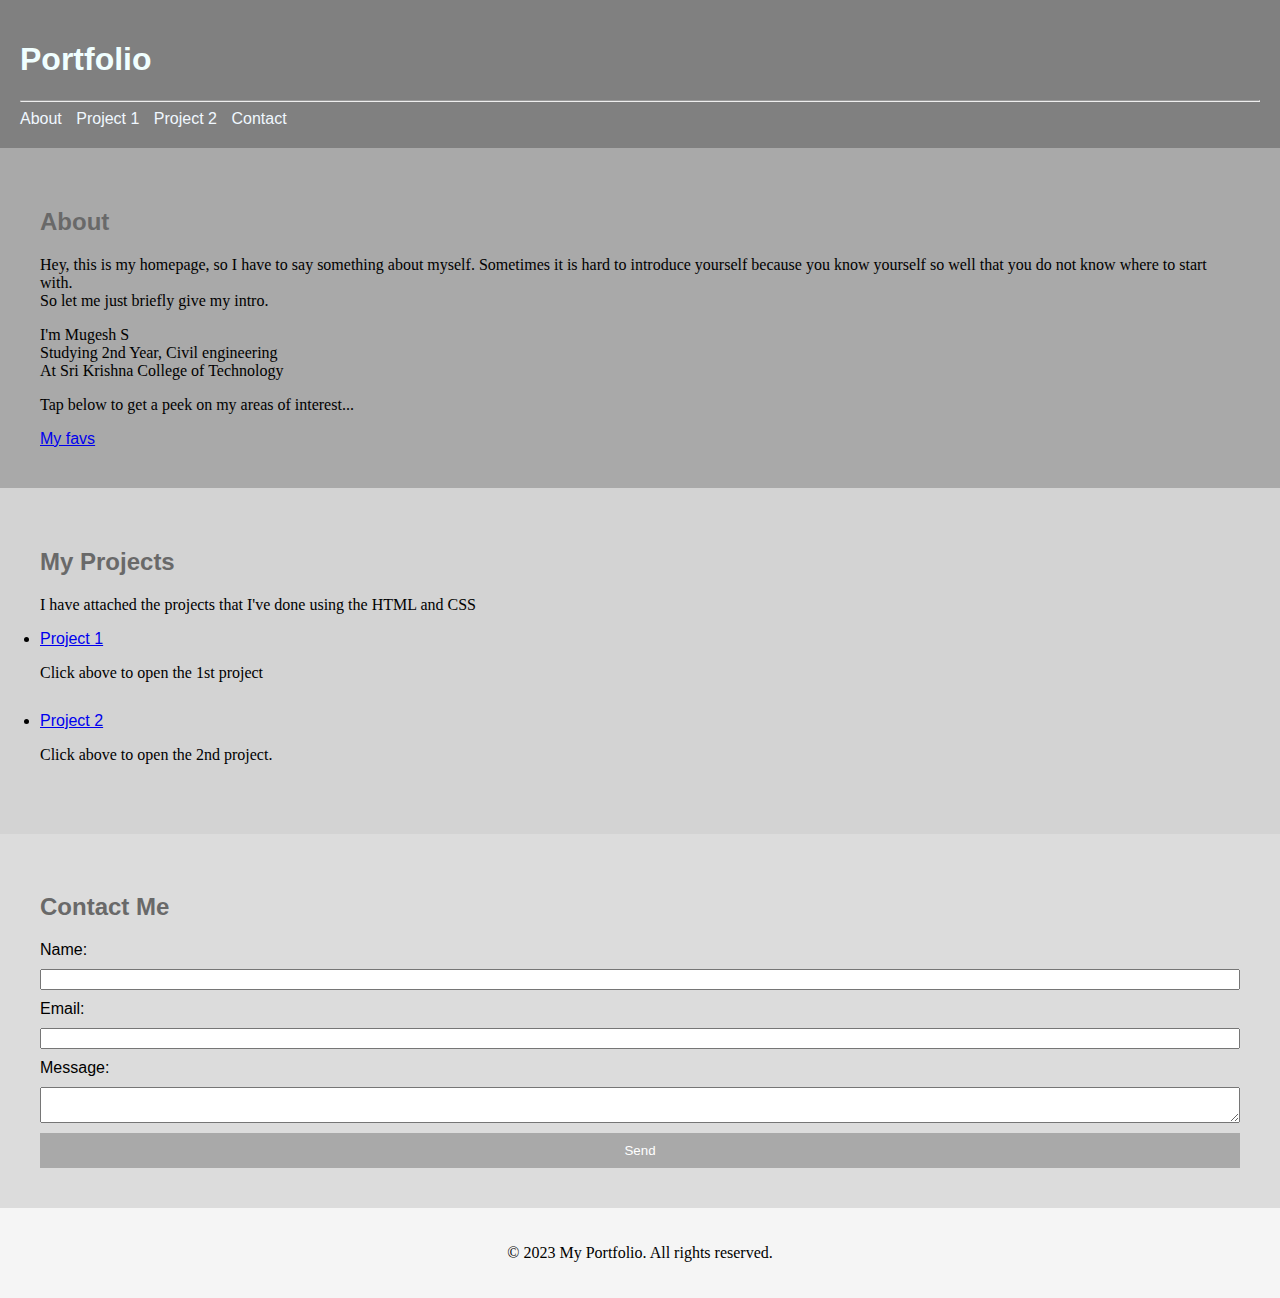
<file: index.html>
<!DOCTYPE html>
<!DOCTYPE html>
<html lang="en">
<head>
    <link rel="stylesheet" href="index.css">
    <meta charset="UTF-8">
    <meta http-equiv="X-UA-Compatible" content="IE=edge">
    <meta name="viewport" content="width=device-width, initial-scale=1.0">
    <title>Document</title>

  <title>My Portfolio</title>
  
</head>
<body>
  <header>
    <h1>Portfolio</h1>
    <hr>
    <nav>
      <ul>
        <li><a href="#about">About</a></li>
        <li><a href="./project2.html">Project 1</a></li>
        <li><a href="./bulb.html">Project 2</a> </li>
        <li><a href="#contact">Contact</a></li>
      </ul>
    </nav>
  </header>

  <section id="about">
    <h2>About </h2>
    <p>Hey, this is my homepage, so I have to say something about myself. Sometimes it is hard to introduce yourself because you know yourself so well that you do not know where to start with.<br> So let me just briefly give my intro.</p>
    <p>I'm Mugesh S<br>Studying 2nd Year, Civil engineering<br>At Sri Krishna College of Technology</p>
    <p>Tap below to get a peek on my areas of interest...</p>
    <a class="proj" href="./fav.html">My favs</a>
  </section>

  <section id="projects">
    <h2>My Projects</h2>
    <p>I have attached the projects that I've done using the HTML and CSS</p>
    <div class="portfolio-item">
      <li>
        <a class="proj" href="./bulb.html">Project 1</a>
      </li>
    
      <p>Click above to open the 1st project</p>
    </div>
    <div class="portfolio-item">
        <li>
            <a class="proj" href="./project2.html">Project 2</a>
          </li>
      <p>Click above to open the 2nd project.</p>
    </div>
  </section>

  <section id="contact">
    <h2>Contact Me</h2>
    <form>
      <label for="name">Name:</label>
      <input type="text" id="name" name="name">
      <label for="email">Email:</label>
      <input type="email" id="email" name="email">
      <label for="message">Message:</label>
      <textarea id="message" name="message" ></textarea>
      <button type="submit">Send</button>
    </form>
  </section>

  <footer>
    <p>&copy; 2023 My Portfolio. All rights reserved.</p>
  </footer>
</body>
</html>
</file>
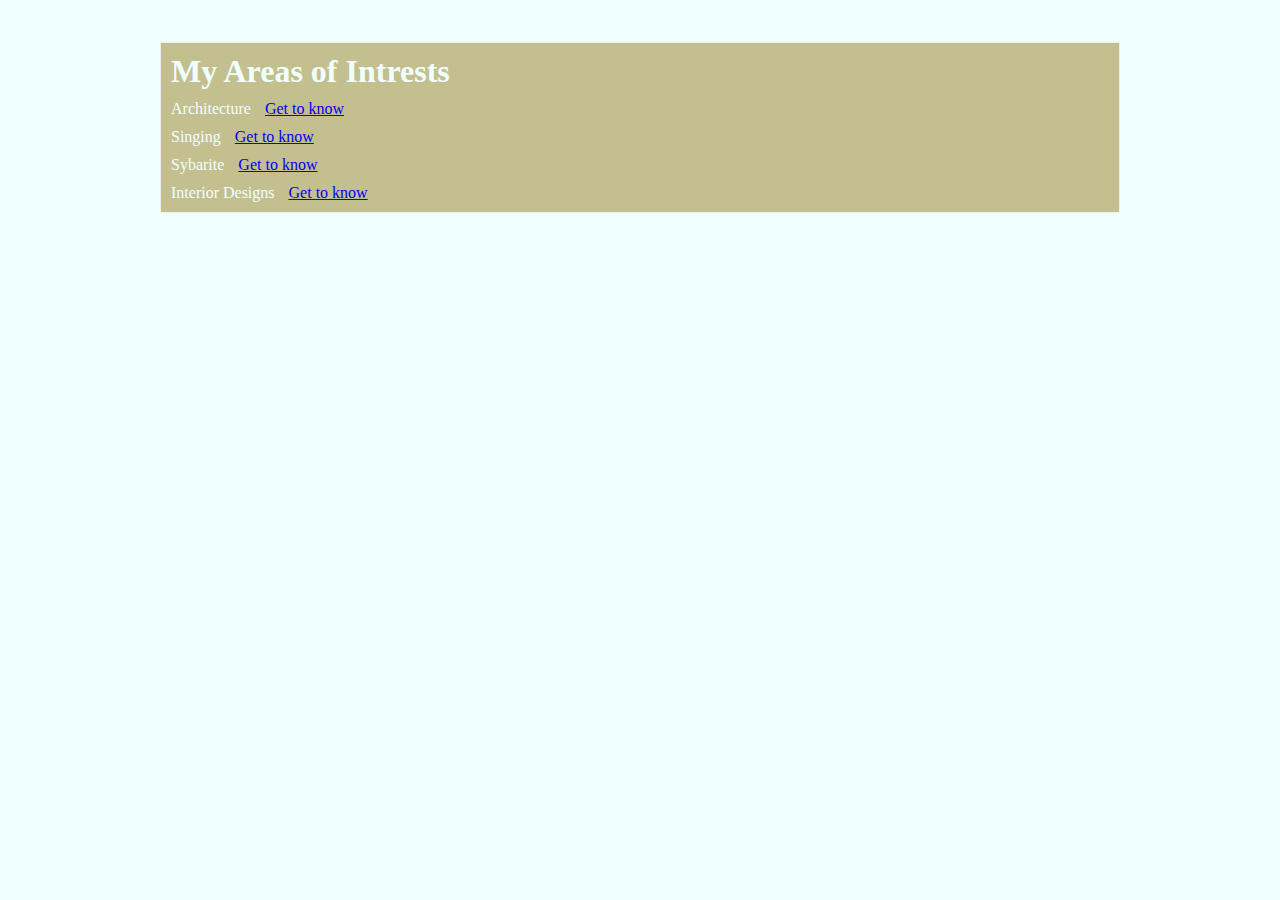
<file: fav.html>
<!DOCTYPE html>
<html lang="en">
<head>
    <link rel="stylesheet"href="favstyles.css">
    <meta charset="UTF-8">
    <meta http-equiv="X-UA-Compatible" content="IE=edge">
    <meta name="viewport" content="width=device-width, initial-scale=1.0">
    <title>Document</title>
</head>
<body>
    <div class="container">
        <h1>My Areas of Intrests</h1>
        <li>
            Architecture
            <a class="proj"href="https://en.wikipedia.org/wiki/Architecture#Definitions">Get to know</a>
        </li>
        <li>
            Singing
            <a class="proj"href="https://en.wikipedia.org/wiki/Singing">Get to know</a>
        </li>
        <li>
            Sybarite
            <a class="proj"href="https://www.dictionary.com/browse/sybarite">Get to know</a>
        </li>
        <li>
            Interior Designs
            <a class="proj"href="https://en.wikipedia.org/wiki/Interior_design">Get to know</a>
        </li>
        
    </div>
</body>
</html>
</file>
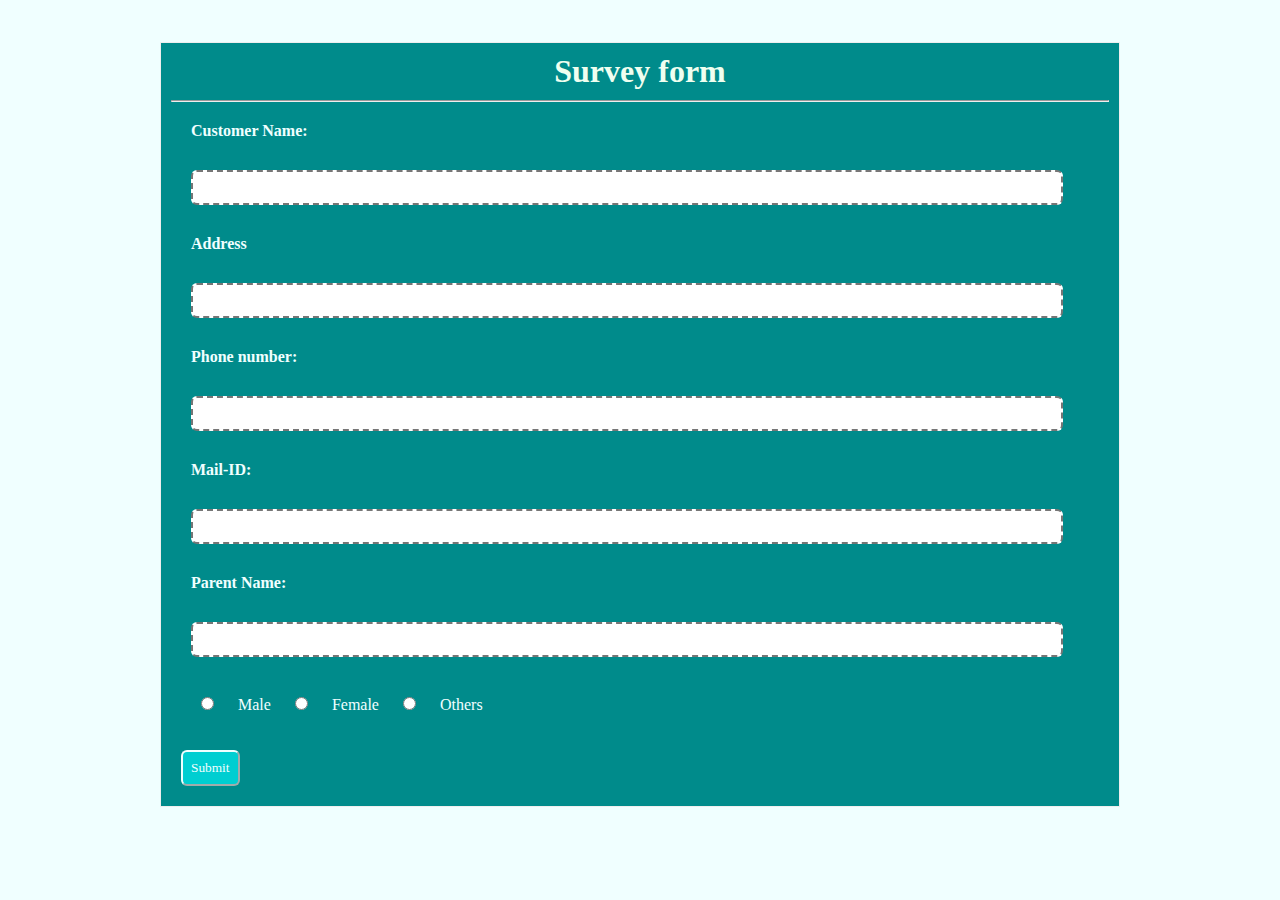
<file: project2.html>
<!DOCTYPE html>
<html lang="en">
<head>
    <link rel="stylesheet"href="styles2.css">
    <meta charset="UTF-8">
    <meta http-equiv="X-UA-Compatible" content="IE=edge">
    <meta name="viewport" content="width=device-width, initial-scale=1.0">
    <title>Document</title>
</head>
<body>
    <div class="container">
        <h1 class="main-heading">Survey form</h1>
        <hr>
        <form class="form-class">
            <div class="form-control">
                <h3 class="field-head">Customer Name:</h3></div>
                <div class="field-inputs">
                    <input type="text"class="form-control-input"></div>
                    <div class="form-control">
                        <h3 class="field-head">Address</h3></div>
                        <div class="field-inputs">
                            <input type="text"class="form-control-input"></div>
                            <div class="form-control">
                                <h3 class="field-head">Phone number:</h3></div>
                                <div class="field-inputs">
                                    <input type="text"class="form-control-input"></div>
                                    <div class="form-control">
                                        <h3 class="field-head">Mail-ID:</h3></div>
                                        <div class="field-inputs">
                                            <input type="text"class="form-control-input"></div>
                            <div class="form-control">
                                <h3 class="field-head">Parent Name:</h3></div>
                                <div class="field-inputs">
                                    <input type="text"class="form-control-input"></div>
                                    <div class="field-inputs">
                                        <div class="input-div">
                                            <input type="radio" id="male"value="MALE" name="gender">
                                            <label for="male">Male</label>
                                                
                                                <input type="radio" id="female"value="FEMALE" name="gender">
                                                <label for="female">Female</label>
                                                    <input type="radio" id="others"value="others" name="gender">
                                                    <label for="others">Others</label>
                                                </div>    
                                    </div>
                                    <button type="submit">Submit</button>
        
            
            

        </form>
    </div>
</body>
</html>
</file>
<file: index.css>
body {
  font-family:'Franklin Gothic Medium', 'Arial Narrow', Arial, sans-serif;
  margin: 0;
  padding: 0;
}

h1 {
  font-family:'Franklin Gothic Medium', 'Arial Narrow', Arial, sans-serif;
  color:azure;
}

h2{
  color: dimgray;
}

header {
  background-color:grey;
  padding: 20px;
}

nav ul {
  
  margin: 0;
  padding: 0;
}

nav ul li {
  display: inline;
  margin-right: 10px;
}

nav ul li a {
  text-decoration: none;
  color:aliceblue;
}


section {
  padding: 40px;
}


.portfolio-item {
  margin-bottom: 30px;
}

.portfolio-item img {
  width: 100%;
  max-width: 300px;
}


form {
  display: grid;
  grid-gap: 10px;
}

#projects{
  background-color: lightgray ;
}
#about{
  background-color:darkgrey ;
}
#contact{

 background-color:gainsboro;
}
button {
  padding: 10px 20px;
  background-color:darkgray;
  color: #fff;
  border: none;
  cursor: pointer;
}
p{
  font-family: cursive;
}


footer {
  background-color: #f5f5f5;
  padding: 20px;
  text-align: center;
}
</file>
<file: favstyles.css>
body{
    background-color:azure;
    font-family:cursive;
    color: azure;
}
*{
    margin:10px;
    padding: 0px;
    box-sizing: border-box;
}
.container{
    background-color:rgb(196, 191, 143);
    max-width:60rem;
    margin: 2rem auto;
    border:1px groove;
}
.main-heading{
    font-family:fantasy;
    text-align: center;
    color: honeydew;

}
.form-control{
    display: flex;
    flex-direction: column;
}
.field-head{
    font-size:1rem ;
}
.form-control-input{
    border-style: dashed;
    padding:0.5rem 0px;
    text-indent:1rem;
    outline: 1px;
    border-radius:6px ;
    width:95%;
    color:black
}
.field-inputs{
    display:flex;
    gap:10px;
}
button{
    font-family:'Times New Roman';
    color: azure;
    box-shadow:2px;
    border-radius:6px;
    border-color:azure;
    background-color: darkturquoise;
    padding: 0.5rem;
}
</file>
<file: styles2.css>
body{
    background-color:azure;
    font-family:Georgia, 'Times New Roman', Times, serif;
    color: azure;
}
*{
    margin:10px;
    padding: 0px;
    box-sizing: border-box;
}
.container{
    background-color:darkcyan;
    max-width:60rem;
    margin: 2rem auto;
    border:1px groove;
}
.main-heading{
    font-family:'Times New Roman', Times, serif;
    text-align: center;
    color: honeydew;

}
.form-control{
    display: flex;
    flex-direction: column;
}
.field-head{
    font-size:1rem ;
}
.form-control-input{
    border-style: dashed;
    padding:0.5rem 0px;
    text-indent:1rem;
    outline: 1px;
    border-radius:6px ;
    width:95%;
    color:black
}
.field-inputs{
    display:flex;
    gap:10px;
}
button{
    font-family:'Times New Roman';
    color: azure;
    box-shadow:2px;
    border-radius:6px;
    border-color:azure;
    background-color: darkturquoise;
    padding: 0.5rem;
}
</file>
